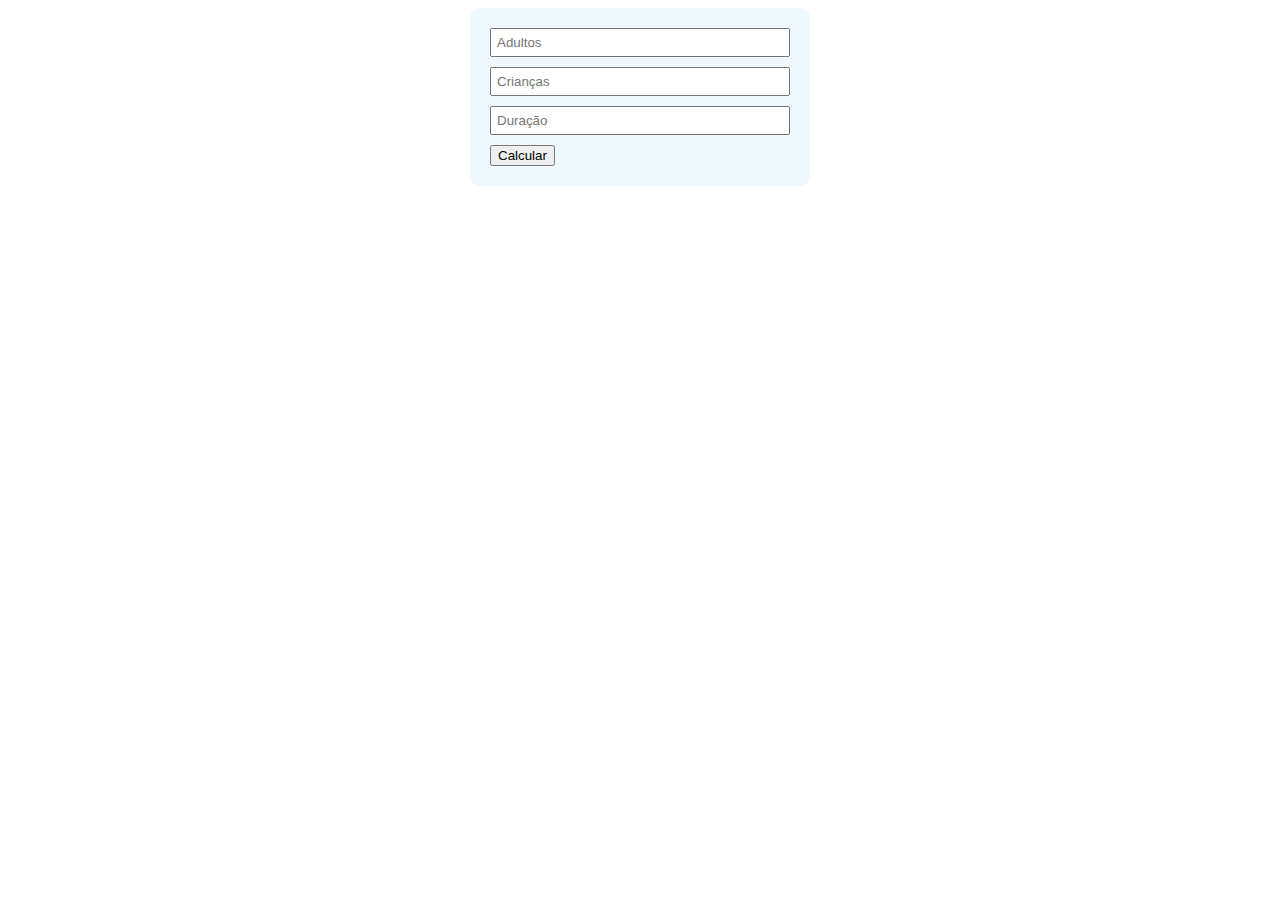
<file: churrascometro/index.html>
<!DOCTYPE html>
<html lang="en">
<head>
    <meta charset="UTF-8">
    <meta http-equiv="X-UA-Compatible" content="IE=edge">
    <meta name="viewport" content="width=device-width, initial-scale=1.0">
    <link rel="stylesheet" type="text/css" href="style.css">
    <title>Churrascometro</title>
</head>
<body>
    <div class="container">
        <input name="adultos" type="number" placeholder="Adultos" id="adultos">
        <input name="criancas" type="number" placeholder="Crianças" id="criancas">
        <input name="duracao" type="number" placeholder="Duração" id="duracao">
        <button onclick="calcular()">Calcular</button>

        <div id="resultado">


        </div>

        <script src="script.js"></script>
    </div>
</body>
</html>
</file>
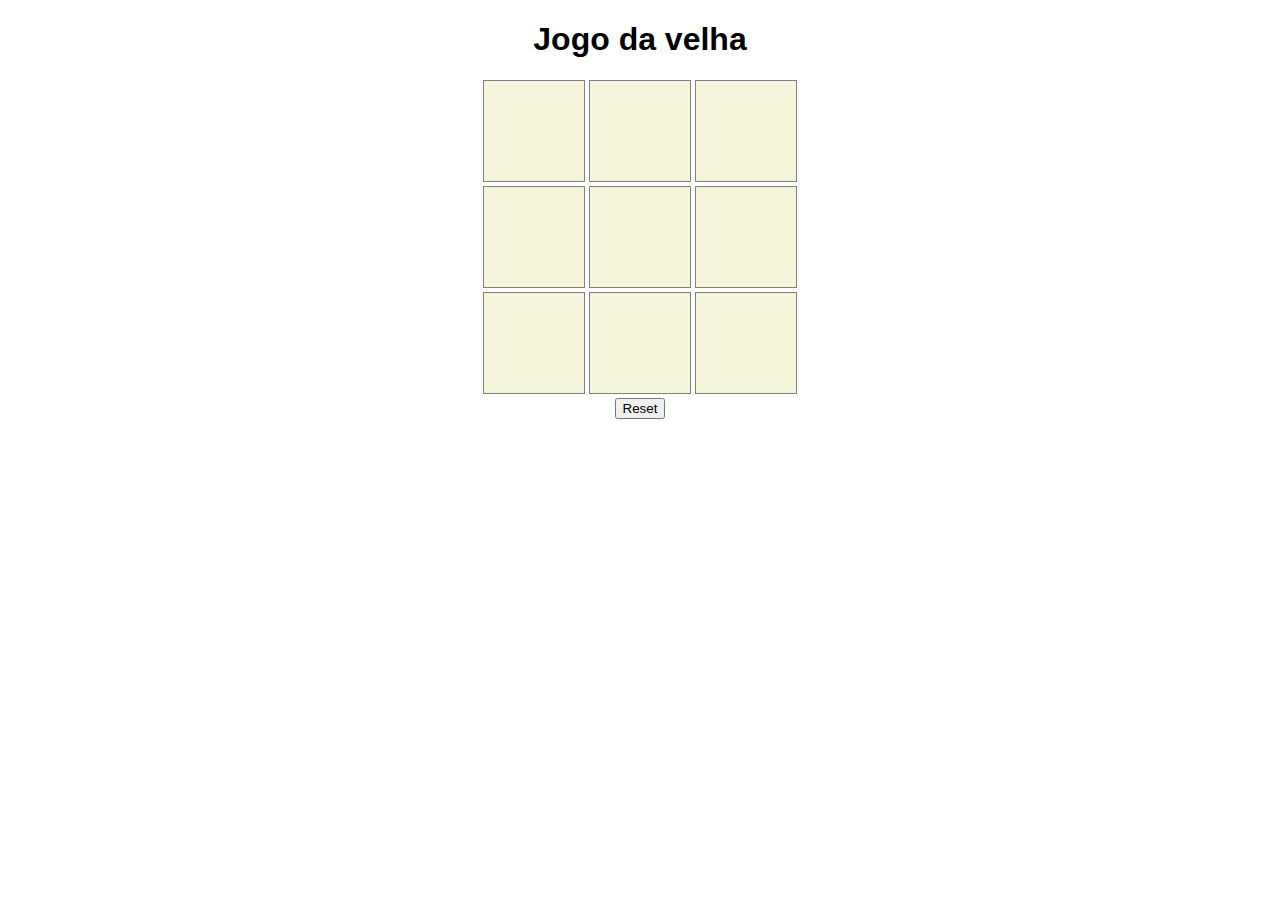
<file: jogoDaVelha/index.html>
<!DOCTYPE html>
<html lang="en">
<head>
  <meta charset="UTF-8">
  <meta http-equiv="X-UA-Compatible" content="IE=edge">
  <meta name="viewport" content="width=device-width, initial-scale=1.0">
  <link rel="stylesheet" type="text/css" href="./styles/style.css">
  <title>Jogo da velha</title>
</head>
<body>
  <h1>Jogo da velha</h1>

  <div class="stage">
    <div>
      <div id="0" class="square"></div>
      <div id="1" class="square"></div>
      <div id="2" class="square"></div>
    </div>
    <div>
      <div id="3" class="square"></div>
      <div id="4" class="square"></div>
      <div id="5" class="square"></div>
    </div>
    <div>
      <div id="6" class="square"></div>
      <div id="7" class="square"></div>
      <div id="8" class="square"></div>
    </div>
  </div>
  <button id="btn-reset" type="button">Reset</button>

  <script src ="./scripts/game.js"></script>
  <script src ="./scripts/interface.js"></script>
</body>
</html>
</file>
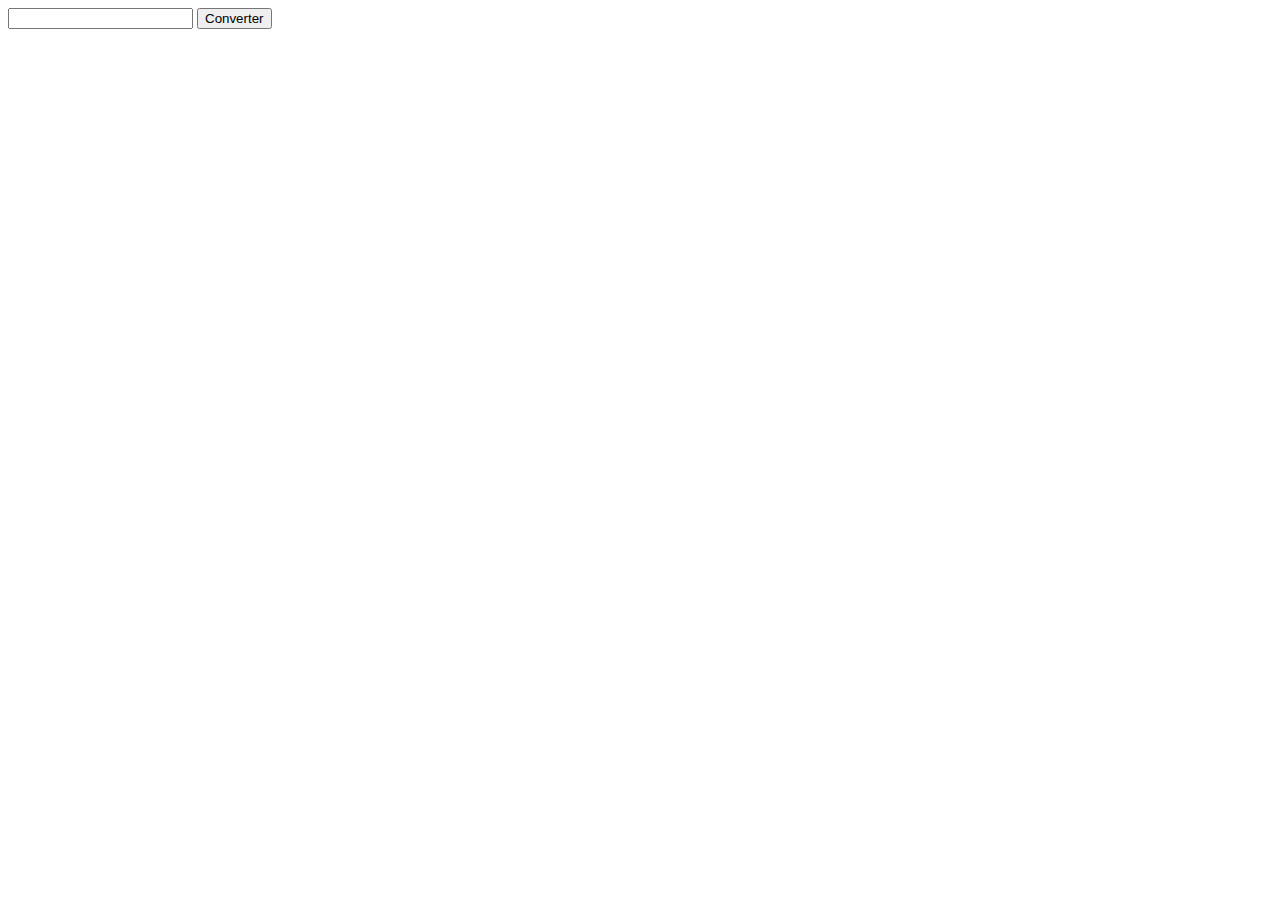
<file: unitConversor/index.html>
<!DOCTYPE html>
<html lang="en">
<head>
    <meta charset="UTF-8">
    <meta http-equiv="X-UA-Compatible" content="IE=edge">
    <meta name="viewport" content="width=device-width, initial-scale=1.0">
    <title>Conversor de Unidades</title>
</head>
<body>
    
    <form>
        <input type="text" id="valor">
        <input type="button" value="Converter">
        
    </form>

    <h1 id="resultado"></h1>
    
    <script src="script.js"></script>
</body>
</html>
</file>
<file: churrascometro/style.css>
.container {
    font-family: Arial, Helvetica, sans-serif;
    max-width: 300px;
    margin: auto;
    background-color: aliceblue;
    padding: 20px;
    border-radius: 10px;
}

input{
    display: block;
    width: 100%;
    padding: 5px;
    box-sizing: border-box;
    margin-bottom: 10px;
    
}
</file>
<file: jogoDaVelha/styles/style.css>
body {
  text-align: center;
}
h1 {
  font-family: Arial, Helvetica, sans-serif;
}

.square {
  width: 100px;
  height: 100px;
  background-color: beige;
  border: 1px solid grey;
  display: inline-block;
}
.o {
  position: relative;
}
.o:after {
  position: absolute;
  content: "\⭕";
  font-size: 50px;
  color: red;
  line-height: 100px;
  top: 0;
  bottom: 0;
  left: 0;
  right: 0;
}
.x {
  position: relative;
}
.x:after {
  position: absolute;
  content: "\❌";
  font-size: 50px;
  color: red;
  line-height: 100px;
  top: 0;
  bottom: 0;
  left: 0;
  right: 0;
}
</file>
